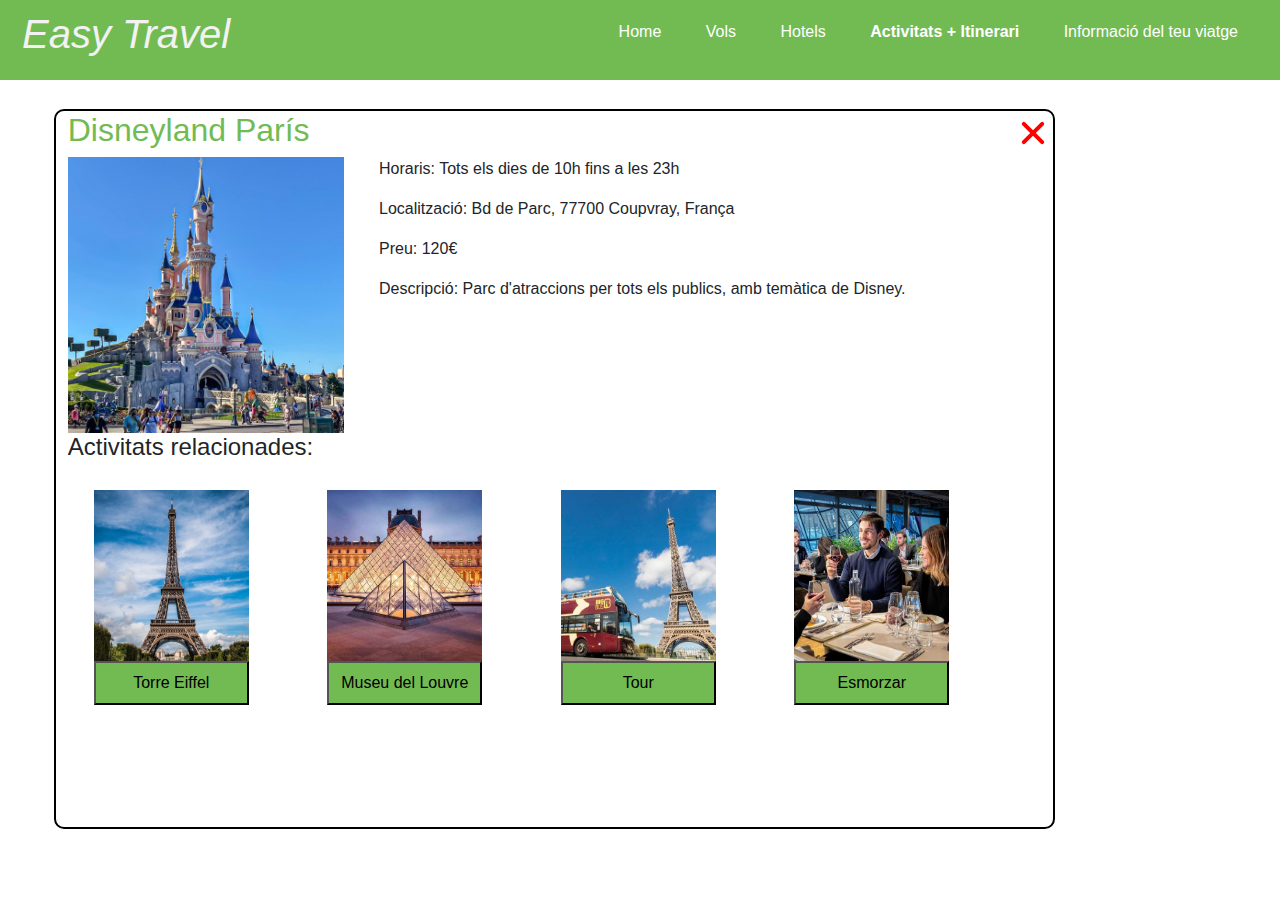
<file: popup_activitat.html>
<!DOCTYPE html>
<html>
<head>
    <title>Easy Travel</title>
    <meta name="viewport" content="width=device-width, initial-scale=1">
    <link href="https://cdn.jsdelivr.net/npm/bootstrap@5.1.3/dist/css/bootstrap.min.css"
    rel="stylesheet" integrity="sha384-
    BmE4kWBq78iYhFldvKuhfTAU6auU8tT94WrHftjDbrCEXSU1oBoqyl2QvZ6jIW3" crossorigin="anonymous">
    <link rel="stylesheet" href="style.css">

    <style>
      .related-activity{
        display: flex;
        text-align: center;
        justify-content: center;
        align-items: center;
        flex-direction: column;
        background-color: transparent;
        border-style: hidden;
        padding: 20px;
        transition: transform 0.2s ease-in-out;
      }

      .related-activity:hover {
        transform: scale(1.1);
      }

      .close-button i::before, .close-button i::after {
        content: "";
        width: 30px;
        height: 4px;
        border-radius: 2px;
        background-color: red;
        position: absolute;
        left: 0;
        top: 20px;
      }

      .close-button i::before {
        transform: rotate(45deg);
      }

      .close-button i::after {
        transform: rotate(-45deg);
      }
    </style>
    <script src="menu-plegable.js"></script>

</head>

<body>
  <div class="container-fluid">

    <!-- Header -->
    <div class="row header">
      <div class="col">
        <h1 style="display: inline;">Easy Travel</h1>
        <!-- Horizontal navigation bar -->
        <nav id="horizontal-nav">
          <ul>
            <li><a href="index.html">Home</a></li>
            <li><a href="#">Vols</a></li>
            <li><a href="#">Hotels</a></li>
            <li><a href="activitats_itinerari.html" class="active">Activitats + Itinerari</a></li>
            <li><a href="#">Informació del teu viatge</a></li>
          </ul>
        </nav>
        <div id="menu">
          <!-- Hamburguer menu icon -->
          <a href="#" id="menu-link" onclick="toggleMenu();">Menú</a>
        </div>
        <!-- Horizontal navigation bar -->
        <nav id="block-nav">
          <ul>
            <li><a href="index.html">Home</a></li>
            <li><a href="#">Vols</a></li>
            <li><a href="#">Hotels</a></li>
            <li><a href="activitats_itinerari.html" class="active">Activitats + Itinerari</a></li>
            <li><a href="#">Informació del teu viatge</a></li>
          </ul>
        </nav>
      </div>
    </div>

    <div class="row">      

      <div class="col-md-10 main">
          <div class="container activity-box">
            <div class="row">
              <div class="col activity-title">
                <h2>Disneyland París</h2>
              </div>
              <div class="close-button"><i></i></div>
            </div>
            <div class="row">
              <div class="col-lg-4">
                <img src="imagenes\disneyland.jpg" alt="disneyland">
              </div>
              <div class="col-lg-8">
                <p>Horaris: Tots els dies de 10h fins a les 23h</p>
                <p>Localització: Bd de Parc, 77700 Coupvray, França</p>
                <p>Preu: 120€</p>
                <p>Descripció: Parc d'atraccions per tots els publics, amb temàtica de Disney.</p>
              </div>
            </div>
            <div class="row">
              <div class="col">
                <h4>Activitats relacionades:</h4>
              </div>
            </div>
            <div class="row">
              <div class="col-md-3">
                <div class="related-activity">
                  <img src="imagenes\torre.jpg" alt="Torre Eiffel" class="related-activity-image">
                  <button>Torre Eiffel</button>
                </div>
              </div>
              <div class="col-md-3">
                <div class="related-activity">
                  <img src="imagenes\louvre.jpg" alt="Museu del Louvre" class="related-activity-image">
                  <button>Museu del Louvre</button>
                </div>
              </div>
              <div class="col-md-3">
                <div class="related-activity">
                  <img src="imagenes\tour_paris.jpg" alt="Tour per París" class="related-activity-image">
                  <button>Tour</button>
                </div>
              </div>
              <div class="col-md-3">
                <div class="related-activity">
                  <img src="imagenes\esmorzar.jpg" alt="Esmorzar" class="related-activity-image">
                  <button>Esmorzar</button>
                </div>
              </div>
            </div>

          </div>
      </div>

      
      
    </div>
    
  </div>
    
    <script
    src="https://cdn.jsdelivr.net/npm/bootstrap@5.1.3/dist/js/bootstrap.bundle.min.js"
    integrity="sha384-ka7Sk0Gln4gmtz2MlQnikT1wXgYsOg+OMhuP+IlRH9sENBO0LRn5q+8nbTov4+1p"
    crossorigin="anonymous"></script>
</body>
</html>
</file>
<file: style.css>
*{
    box-sizing: border-box;
    font-family:'Trebuchet MS', 'Lucida Sans Unicode', 'Lucida Grande', 'Lucida Sans', Arial, sans-serif
}
h1{
  font-style: italic;
  font-family: 'Gill Sans', 'Gill Sans MT', Calibri, 'Trebuchet MS', sans-serif;
}

/* Navigation menus */
nav {
    display: none;
}

nav ul {
    list-style-type: none;
}

#menu {
    position: relative;
    float: right;
}

#menu i::before, #menu i::after, #menu i{
    content: "";
    width: 30px;
    height: 3px;
    background-color: white;
    position: absolute;
    left: 0;
  }

  #menu i::before {
    top: -7px;
  }

  #menu i::after {
    top: 7px;
  }

nav a, #menu a {
    display: inline-block;
    padding: 10px 20px;
    color: white;
    text-decoration: none;
    transition: transform 0.2s ease-in-out;
}    

nav a:hover, #menu a:hover {
    transform: scale(1.1);
    background-color: #72bb53;
    color: white
}    

nav a.active {
    font-weight: bold;
}    

@media screen and (min-width: 1100px){
    #menu {
        display: none;
    }

    #horizontal-nav {
        display: inline;
    }
}

#horizontal-nav ul, #horizontal-nav li {
    display: inline;
}

#horizontal-nav ul {
    float: right;
}

#block-nav {
    position: absolute;
    right: 20px;
    z-index: 2;
    background-color: #72bb53;
    border: 1px solid rgba(255,255,255,0.5);
    width:fit-content;
    height: fit-content;
}

#block-nav ul {
    padding: 0px;
}

#block-nav a {
    width: 100%;
}


.header {
    background-color: #72bb53;
    color: #f2f2f2;
    padding: 10px;
    text-align: left;
    @media (min-width: 768px){
        z-index: 1;
    }
}
/*Estils de l'índex*/

.destination-container {
  display: flex;
  justify-content: center;
  align-items: center;
  padding: 1em;
  margin-bottom: 20px;
}

.destination {
  cursor: pointer;
  transition: transform 0.2s ease-in-out;
  padding: 15px;
}

.destination:hover {
  transform: scale(1.06);
}

.destination.selected {
  border: 2px solid #72bb53;
  transform: scale(1.06);
  border-radius: 4px;
}

.destination img {
  max-width: 100%;
  max-height: 100%;
  display: block;
  margin: 0 auto;
  overflow: hidden;
  padding:10px;
}
.destination h3{
  text-align: center;
  font-size: 1.2em;
  padding: 5px;
}

#classic-button{
  float:right;
  color: #72bb53;
  background-color: white;
  border: 2px solid #72bb53;
  border-radius: 5px;
  height: 2.5em;
}



.enconstruccio {
    display: flex;
    align-items: center;
    justify-content: center;
}

.main {
    min-height: 80vh;
}

.activity-box {
    position: relative;
    top: 4%;
    left: 2%;
    width: 96%;
    height: 80vh;
    border: 2px solid black;
    border-radius: 10px;
    overflow-y: auto;
    overflow-x: hidden;
}

.activity-box * {
    max-width: 96%;
}

.activity-title, .related-title {
    color: #72bb53;
}

.close-button {
    position:relative;
    width: fit-content;
    top: 0px;
    left: 7%;
}

.related-activity {
    border: 1px solid #72bb53;
    height: 255px;
    width: 205px;
    margin-bottom: 5px;
}

.related-activity-image {
    position: relative;
    left: 3px;
    height: 200px;
    width: 200px;
}

.related-activity > button {
    position: relative;
    left: 3px;
    width: 200px;
    height: 50px;
    background-color: #72bb53;
}

.related-activity:hover > button {
    background-color: lime;
}
.flex_container_activitats{
  padding-left: 1px; 
  display: flex;
  @media (max-width: 768px){
      flex-direction: column;
  }
}

.image_container_activitats{
  display: flex;
  flex-wrap: wrap;
  justify-content: center;
  align-items: center;
  text-align: center;
}

.image_activitats_wrapper{
display: flex;
text-align: center;
justify-content: center;
align-items: center;
flex-direction: column;
background-color: transparent;
border-style: hidden;
padding: 20px;
transition: transform 0.2s ease-in-out;
}

.image_activitats_text{
overflow: hidden;
display: -webkit-box;
-webkit-line-clamp: 2; /* number of lines to show */
        line-clamp: 2; 
-webkit-box-orient: vertical;
}


.image_activitats{
  display: block;
  max-width: 100%;
  max-height: 100%;
  margin: 10px;
  object-fit: cover;
  
}


.image_activitats_wrapper:hover {
  transform: scale(1.06);
}

.itinerary {
  display: flex;
  flex-wrap: wrap;
}

.day {
    width: 100%;
    padding: 10px;
}

.activity-list {
  min-height: 60px;
  background-color: #f5f5f5;
  padding: 10px;
  margin-top: 10px;
  width: 100%;
  
  
}
.activity {
margin-bottom: 5px;
padding: 5px;
background-color: #fff;
border: 1px solid #ddd;
display: flex;
}

.activityItinerari {
    margin-bottom: 5px;
    padding: 5px;
    background-color: #fff;
    border: 1px solid #ddd;
    z-index: 0;
    width: fit-content;
    display: inline-block;
    margin-right: 10px;
    position: relative;
    
}

.remove-activity {
  position: absolute;
  top: 0;
  right: 0;
  z-index: 1;
  background-color: white;
  color: rgb(251, 112, 112);
  
  border: none;
  cursor: pointer;
}
.remove-activity:hover{
  color: red;
  font-weight: bolder;
}
.button_info{
  background-color: white;
  border:none;
  position: absolute;
  bottom:0;
  right:0;
  cursor: pointer;
}
.more_info_icon:hover{
  opacity: 0.5;
}
.botoItinerari{
  color: #72bb53;
  margin: 5px;
  background-color: white;
  border: 2px solid #72bb53;
  border-radius: 5px;
  height: 2.5em;
  transition: transform 0.2s ease-in-out;
}
.botoItinerari:hover{
    transform: scale(1.06);
}
.activity {
  margin-bottom: 5px;
  padding: 5px;
  background-color: #fff;
  border: 1px solid #ddd;
  display: flex;
}

.activityItinerari {
    margin-bottom: 5px;
    padding: 5px;
    background-color: #fff;
    border: 1px solid #ddd;
    z-index: 0;
    width: fit-content;
    display: inline-block;
    margin-right: 10px;
    position: relative;
    
}

.remove-activity {
  position: absolute;
  top: 0;
  right: 0;
  z-index: 1;
  background-color: white;
  color: rgb(251, 112, 112);
  
  border: none;
  cursor: pointer;
}
.remove-activity:hover{
  color: red;
  font-weight: bolder;
}

.close-activity {
  position: absolute;
  top: 0;
  right: 0;
  z-index: 1;
  background-color: white;
  color: rgb(251, 112, 112);
  border: none;
  cursor: pointer;
  font-size: x-large;
}
.close-activity:hover{
  color: red;
  font-weight: bolder;
}

.button_info{
  background-color: white;
  border:none;
  position: absolute;
  bottom:0;
  right:0;
  cursor: pointer;
}
.more_info_icon:hover{
  opacity: 0.5;
}

.popup {
  display: none;
  position: fixed;
  top: 50%;
  left: 50%;
  transform: translate(-50%, -50%);
  background-color: #fff;
  z-index: 999;
  width: 90%;
  height: 90%;
  overflow: auto;
  border-radius: 10px;
  border-style: solid;
  border-color: #72bb53;
}


.related_activity{
  text-align: center;
  justify-content: center;
  align-items: center;
  background-color: transparent;
  border-style: hidden;
  transition: transform 0.2s ease-in-out;
  display: flex;
  flex-direction: column;
  padding: 10px;
}

.related_activity:hover {
  transform: scale(1.04);
}



.activity_title{
  color: #72bb53;
  text-align: center;
  padding: 4px;
}

.activitats_relacionades_container {
  display: flex;
  justify-content: center;
  align-items: center;
  padding: 1em;
}

.apartats_pop_up {
  position: relative;
  font-weight: bold;
  margin-bottom: 10px;
}

.apartats_pop_up::after {
  content: "";
  position: absolute;
  bottom: -2px;
  left: 0;
  width: 100%;
  height: 1px;
  background-color: #ccc;
}
    
.flex_container_activitats{
  padding-left: 1px; 
  display: flex;
  @media (max-width: 768px){
      flex-direction: column;
  }
}

.image_container_activitats{
    display: flex;
    flex-wrap: wrap;
    justify-content: center;
    align-items: center;
    text-align: center;
}

.image_activitats_wrapper{
  display: flex;
  text-align: center;
  justify-content: center;
  align-items: center;
  flex-direction: column;
  background-color: transparent;
  border-style: hidden;
  padding: 20px;
  transition: transform 0.2s ease-in-out;
}

.image_activitats_text{
  overflow: hidden;
  display: -webkit-box;
  -webkit-line-clamp: 2; /* number of lines to show */
          line-clamp: 2; 
  -webkit-box-orient: vertical;
}


.image_activitats{
    display: block;
    max-width: 100%;
    max-height: 100%;
    margin: 10px;
    object-fit: cover;
    
}


.image_activitats_wrapper:hover {
  transform: scale(1.06);
}

.itinerary {
  display: flex;
  flex-wrap: wrap;
}

.day {
    width: 100%;
    padding: 10px;
}

.activity-list {
  min-height: 60px;
  background-color: #f5f5f5;
  padding: 10px;
  margin-top: 10px;
  width: 100%;
  
  
}
      
.activity_title{
  color: #72bb53;
  text-align: center;
  padding: 4px;
}

.activitats_relacionades_container {
  display: flex;
  justify-content: center;
  align-items: center;
  padding: 1em;
}
.popup_recuperar {
  display: none;
  position: fixed;
  top: 50%;
  left: 50%;
  transform: translate(-50%, -50%);
  width: 50%;
  height: 50%;
  padding: 20px;
  background-color: #fff;
  border: 1px solid #72bb53;
  border-radius: 5px;
  box-shadow: 0px 0px 5px #ccc;
  z-index: 999;
}
.popup_recuperar h4 {
  margin-top: 0;
}

.popup_recuperar label {
  display: block;
  margin-bottom: 10px;
  font-weight: bold;
}
.popup_recuperar input[type="text"] {
  display: block;
  width: 100%;
  padding: 5px;
  border: 1px solid #ccc;
  border-radius: 5px;
  box-sizing: border-box;
  margin-bottom: 5px;
}

.publicar_button{
  background-color: #72bb53; 
  color: white; 
  border-style: hidden; 
  border-radius: 4px; 
  font-size: larger;
  transition: transform 0.2s ease-in-out;
}

.publicar_button:hover {
  transform: scale(1.1);
}

.itinerari_exposition{
  flex: 1;
  display: flex;
  flex-direction: column;
  padding: 15px;
  gap: 15px;
}

.itinerari_exposed{
  border-radius: 10px;
  border-style: solid;
  border-color: gray;
  padding: 10px;
}



.like_button{
  background-color: transparent;
  border-style: hidden;
  opacity: 1.5;
}

.like_button img{
  width: 30px;
  height: auto;
}

.like_button:hover{
  opacity: 0.5;
}

/* Style for the liked heart */
.liked {
  filter: brightness(0) saturate(100%) invert(38%) sepia(100%) saturate(300%) hue-rotate(308deg) brightness(100%) contrast(89%);
}

#import-button {
  margin: auto 10px;
  padding: 5px;
  width: fit-content;

  position: relative;
  top: 35px;
  left: 70px;
}

.resum-viatge-titol {
  color: #7bdc52;
  text-decoration: underline;
}
</file>
